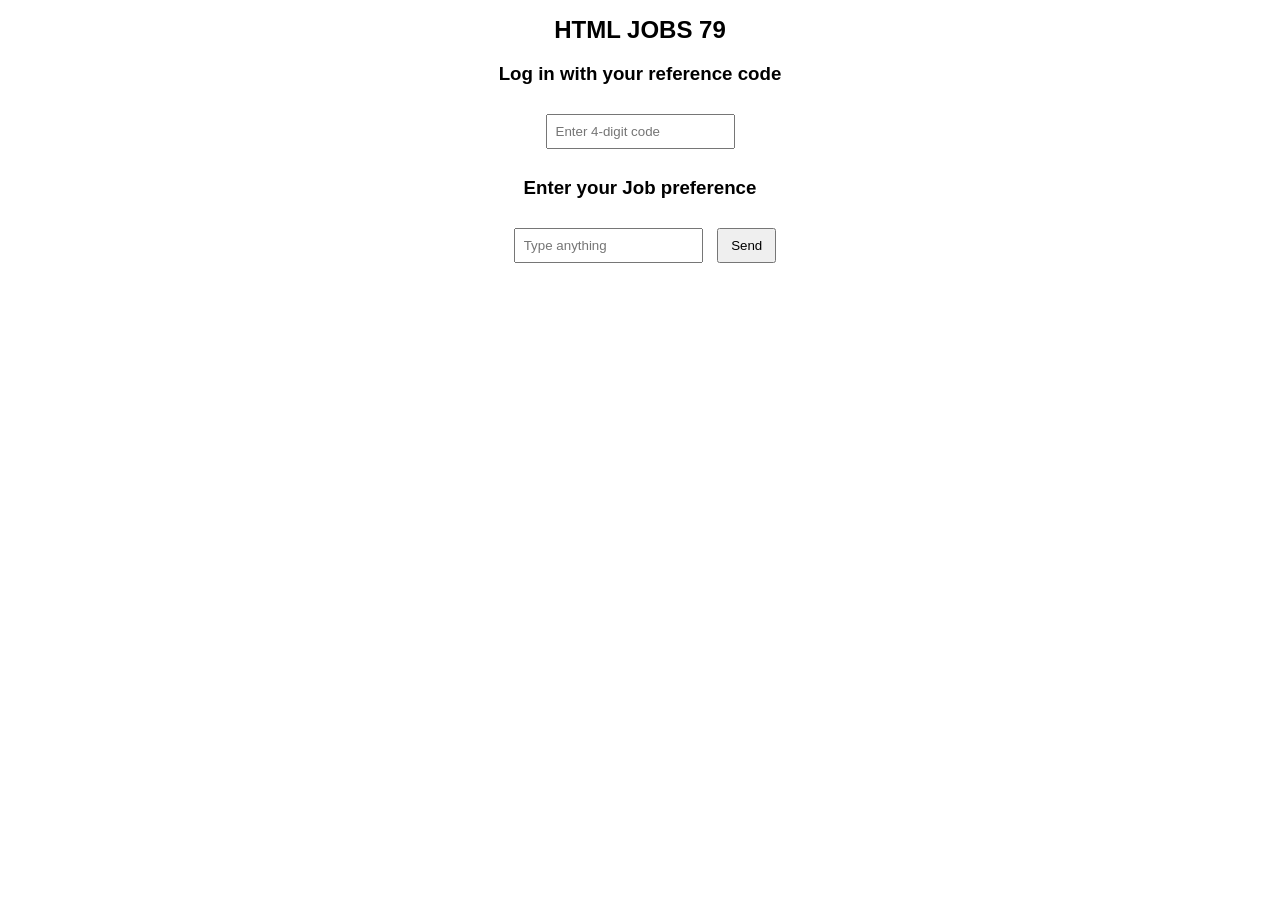
<file: index.html>
<!DOCTYPE html>
<html>
<head>
    <title>HTML JOBS 79</title>
    <link rel="stylesheet" href="style.css">
</head>
<body>

<h1>HTML JOBS 79</h1>

<div class="login-box">
    <h3>Log in with your reference code</h3>
    <input type="text" id="refCode" placeholder="Enter 4-digit code">
</div>

<div class="preference-box">
    <h3>Enter your Job preference</h3>
    <input type="text" id="jobPref" placeholder="Type anything">
    <button onclick="submitPreference()">Send</button>
</div>

<div id="popup" class="popup">
    <div class="popup-content">
        <div class="loader"></div>
        <p id="popupText"></p>
    </div>
</div>

<script src="script.js"></script>
</body>
</html>
</file>
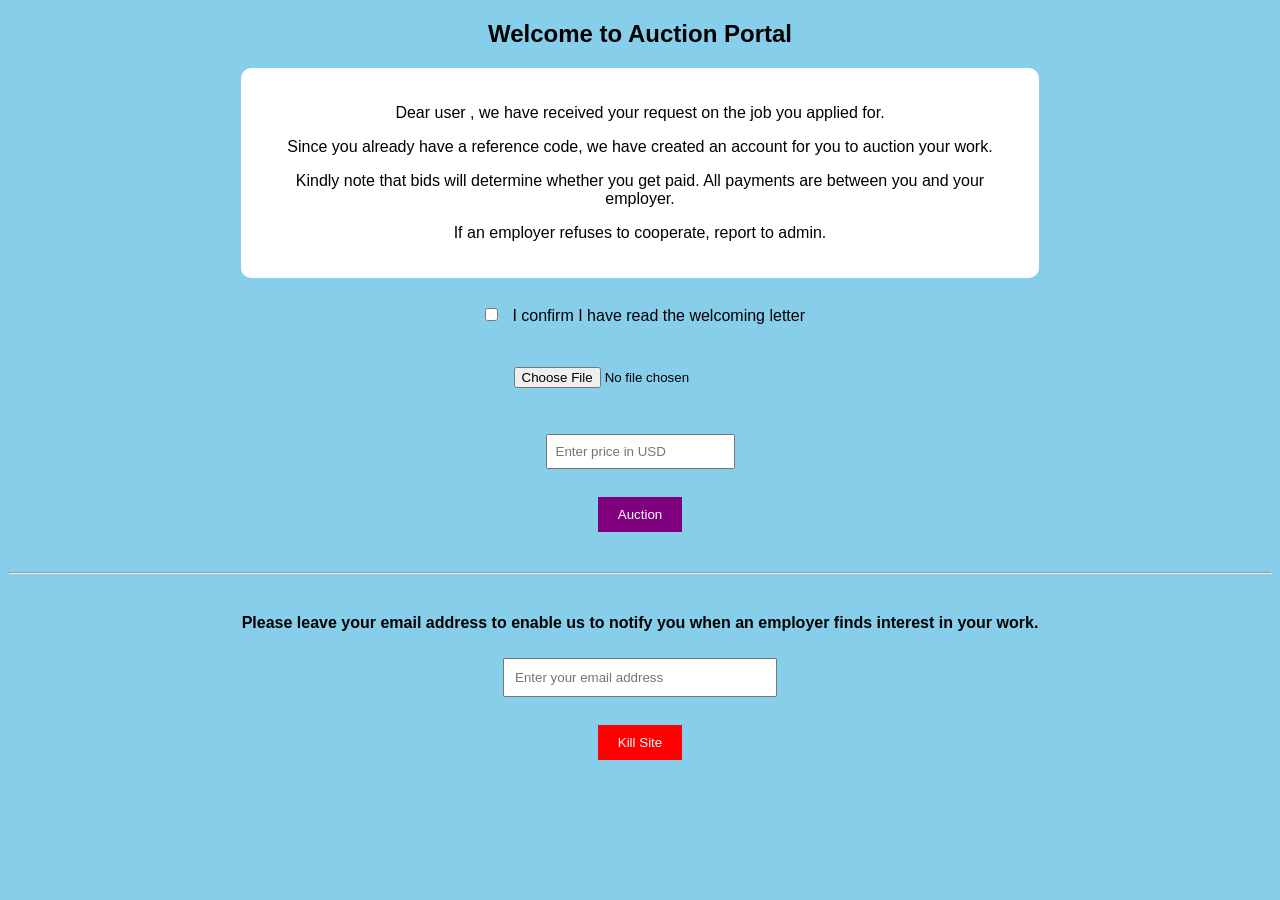
<file: auction.html>
<!DOCTYPE html>
<html>
<head>
    <title>Auction Upload</title>
    <link rel="stylesheet" href="style.css">
</head>
<body class="auction-body">

<h2>Welcome to Auction Portal</h2>

<div class="letter-box">
    <p>
        Dear user <span id="userCode"></span>, we have received your request 
        on the job you applied for.
    </p>

    <p>
        Since you already have a reference code, we have created 
        an account for you to auction your work.
    </p>

    <p>
        Kindly note that bids will determine whether you get paid.
        All payments are between you and your employer.
    </p>

    <p>
        If an employer refuses to cooperate, report to admin.
    </p>
</div>

<label>
    <input type="checkbox" id="confirmRead">
    I confirm I have read the welcoming letter
</label>

<br><br>

<input type="file" id="fileUpload">
<br><br>

<input type="number" id="priceTag" placeholder="Enter price in USD">
<br><br>

<button id="auctionBtn">Auction</button>

<hr style="margin: 40px 0;">

<!-- Kill Section -->
<div id="exitSection" style="text-align:center; margin-top: 20px;">
    <p style="font-weight: bold;">
        Please leave your email address to enable us to notify you when an employer finds interest in your work.
    </p>

    <input 
        type="email" 
        id="userEmail" 
        placeholder="Enter your email address"
        style="padding:10px; width:250px; margin-top:10px;"
        required
    >

    <br><br>

    <button 
        onclick="closeSite()" 
        style="padding:10px 20px; background-color:red; color:white; border:none; cursor:pointer;"
    >
        Kill Site
    </button>
</div>

<script src="auction.js"></script>

<script>
function closeSite() {
    const email = document.getElementById("userEmail").value;

    if (email === "") {
        alert("Please enter your email address before closing the site.");
        return;
    }

    // Basic email validation
    const emailPattern = /^[^ ]+@[^ ]+\.[a-z]{2,3}$/;
    if (!email.match(emailPattern)) {
        alert("Please enter a valid email address.");
        return;
    }

    alert("Thank you! We will notify you if an employer shows interest.");

    // Attempt to close the window
    try {
        window.open('', '_self');
        window.close();
    } catch (e) {
        // If browser blocks closing, hide content
        document.body.innerHTML = "<h1 style='text-align:center; margin-top:50px;'>Session Closed</h1><p style='text-align:center;'>Thank you.</p>";
    }
}
</script>

</body>
</html>
</file>
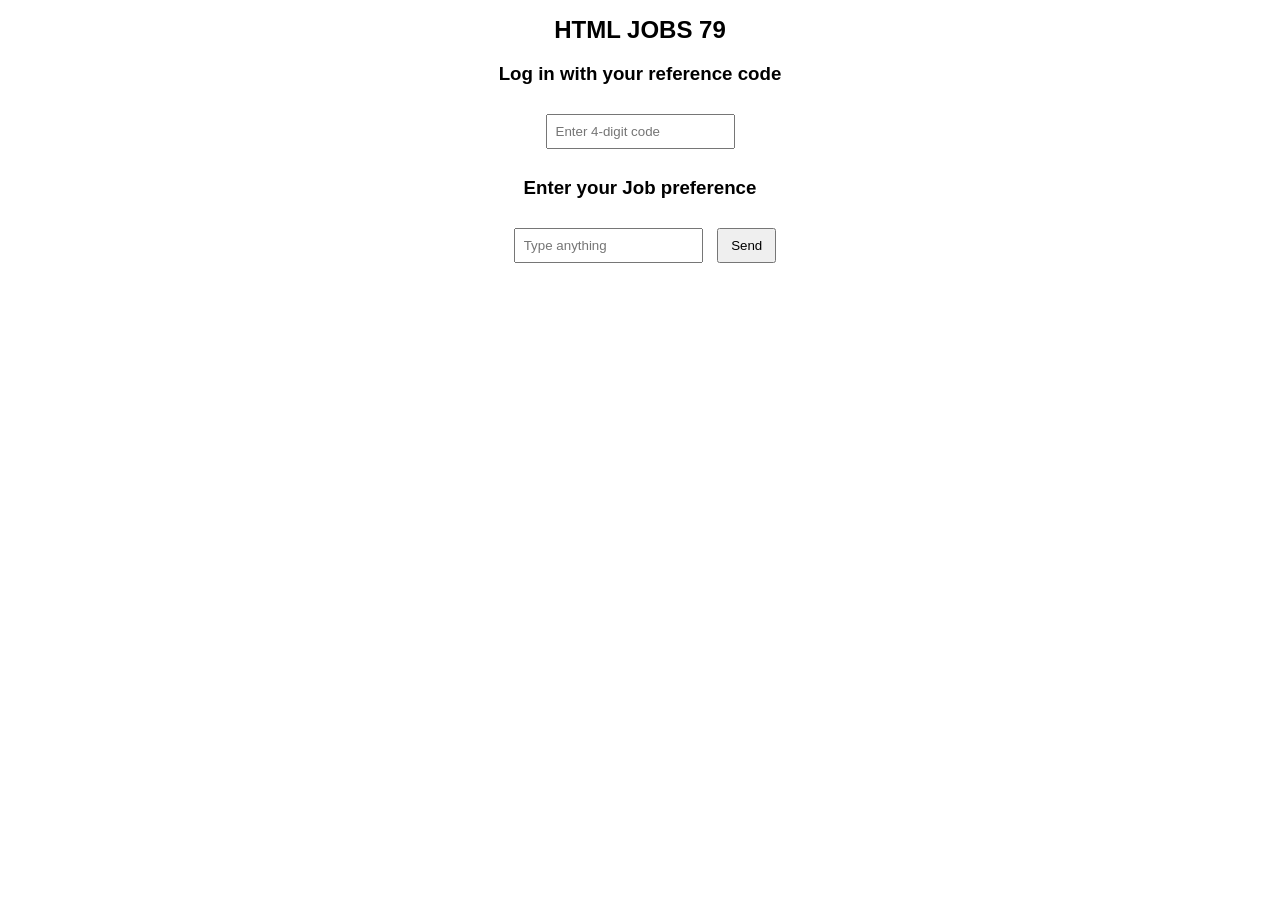
<file: dashboard.html>
<!DOCTYPE html>
<html>
<head>
    <title>Dashboard</title>
    <link rel="stylesheet" href="dashboard.css">
</head>
<body>

    <div class="header">
        HTML JOBS 79 - User Dashboard
    </div>

    <div class="container">
        <div id="jobs"></div>
    </div>

<script src="dashboard.js"></script>
</body>
</html>
</file>
<file: style.css>
body {
    background: white;
    font-family: Arial;
    text-align: center;
}

h1 {
    font-size: 24px;
}

input {
    padding: 8px;
    margin: 10px;
}

button {
    padding: 8px 12px;
    cursor: pointer;
}

.popup {
    display: none;
    position: fixed;
    top:0; left:0;
    width:100%;
    height:100%;
    background: rgba(0,0,0,0.4);
    justify-content:center;
    align-items:center;
}

.popup-content {
    background:white;
    padding:20px;
    border-radius:8px;
}

.loader {
    border:4px solid #f3f3f3;
    border-top:4px solid blue;
    border-radius:50%;
    width:30px;
    height:30px;
    animation: spin 1s linear infinite;
    margin:auto;
}

@keyframes spin {
    0% {transform:rotate(0deg);}
    100% {transform:rotate(360deg);}
}

.pending {
    background: orange;
}

.approved {
    background: green;
    color: white;
}

.rejected {
    background: red;
    color: white;
}
.auction-body {
    background-color: skyblue;
    text-align: center;
    font-family: Arial;
}

.letter-box {
    background: white;
    padding: 20px;
    margin: 20px auto;
    width: 60%;
    border-radius: 10px;
}

#auctionBtn {
    background: purple;
    color: white;
    padding: 10px 20px;
    border: none;
    cursor: pointer;
}
</file>
<file: dashboard.css>
body {
    margin: 0;
    font-family: Arial, Helvetica, sans-serif;
    background: linear-gradient(to right, #e3f2fd, #ffffff);
}

.header {
    background: #0d47a1;
    color: white;
    padding: 20px;
    text-align: center;
    font-size: 22px;
    font-weight: bold;
    letter-spacing: 1px;
}

.container {
    width: 80%;
    margin: 40px auto;
}

.job-card {
    background: white;
    padding: 20px;
    margin-bottom: 20px;
    border-radius: 12px;
    box-shadow: 0 4px 10px rgba(0,0,0,0.1);
    display: flex;
    justify-content: space-between;
    align-items: center;
}

.job-title {
    font-size: 18px;
    font-weight: bold;
}

button {
    padding: 8px 18px;
    border: none;
    border-radius: 8px;
    cursor: pointer;
    font-weight: bold;
}

/* Button States */

.pending {
    background: orange;
    color: white;
}

.rejected {
    background: red;
    color: white;
}

.approved {
    background: green;
    color: white;
}

.apply-btn {
    background: #1565c0;
    color: white;
}

button:hover {
    opacity: 0.9;
}
</file>
